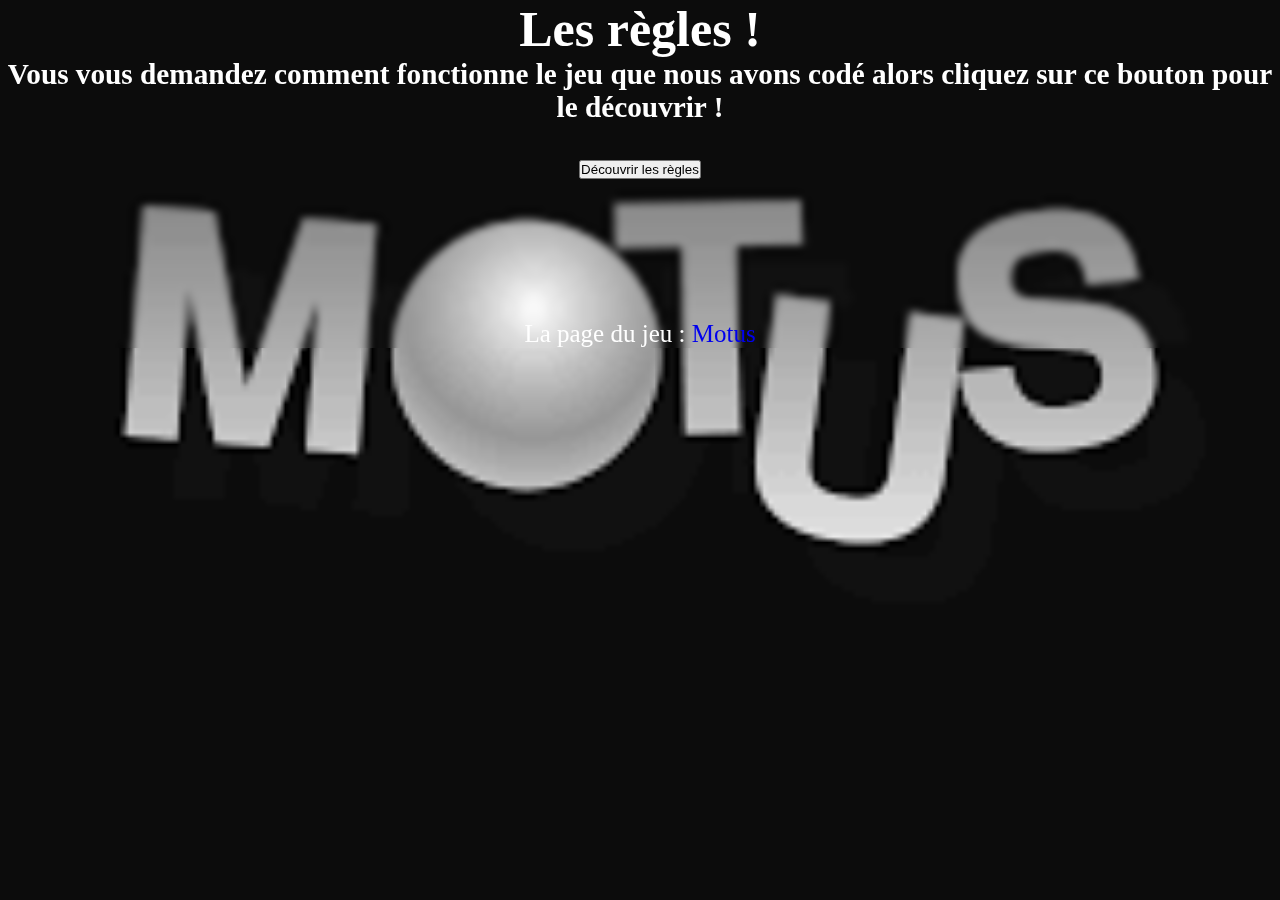
<file: page/Regles.html>
<!DOCTYPE html>
<html lang="fr">
<link rel='stylesheet' href='../css/regle_style.css'>

<head>
    <title> Règles du motus ! </title>
    <META charset="UTF-8" />
</head>

<body>
    <h1> Les règles ! </h1>

    <script>
        function regles() {
            var regle = " Le but du jeu consiste à trouver un mot choisi par l'ordinateur au hasard dans le dictionnaire. <br> Pour ceci le joueur a <span2> six </span2>essais avec lesquelles il pourra taper <span2> six </span2>mots différents. <br> Pour aider le joueur, lorsqu'une lettre se trouve dans le mot mais qu'elle n'est pas au bon endroit la lettre changera de couleur et se mettra en<span1> jaune</span1>. <br> Par contre si la lettre correspond à la lettre du mot mystère et se trouve au bon endroit celle-ci deviendra <span>rouge</span>. "
            var bouton = "<br/><input type='Button' value='Voir un exemple' onclick = 'bouton_fonc()'>"
            document.getElementById("reponse1").innerHTML = regle;
            document.getElementById("reponse1").style.color = "orange";
            document.getElementById("reponse2").innerHTML = bouton;
        }

        function bouton_fonc() {
            var tableau = "<table> <tr> <td id = 'case400'><span>t</span></td><td id = 'case401'>o</td><td id = 'case402'>u</td><td id = 'case403'><span1>r</span1></td></tr></table>"
            var texte_exemple = "Par exemple ici le mot mystere est <span2>tard</span2>, et l'essai du joueur est le mot <span2>tour</span2>. <br> On va donc voir que les deux 't' se trouve à la même place donc on aura la couleur <span>rouge </span>et le r ne sera pas à la bonne place mais présent dans le mot mystère et prendra la couleur <span1>jaune</span1> ."
            document.getElementById("reponse3").innerHTML = tableau;
            document.getElementById("reponse4").innerHTML = texte_exemple;
            document.getElementById("reponse4").style.color = "orange";
            var texte_aurevoir = "<h3> Voilà, maintenant vous connaissez les règles de notre jeu, je vous souhaite de bien vous amuser et si vous souhaitez retourner sur la page principale cliquez sur le lien en bas de la page ! </h3>"
            var bouton_aurevoir = "<br/><button onclick='Poulpibon.htm;'>Cliquez Ici</button>"
            document.getElementById("reponse5").innerHTML = texte_aurevoir;
        }

    </script>


    <form name='saisie'>
        <h3> Vous vous demandez comment fonctionne le jeu que nous avons codé alors cliquez sur ce bouton pour le
            découvrir ! </h3>
        <br /><input type='Button' value='Découvrir les règles' onclick='regles()'>

        <br />
        <p id='reponse1'></p>
        <br />
        <p id='reponse2'></p>
        <br />
        <p id='reponse3'></p>
        <br />
        <p id='reponse4'></p>
        <br />
        <p id='reponse5'></p>
        <br />
        <p id='reponse6'></p>
        La page du jeu : <a href="../index.html"> Motus </a>


</body>

</html>
</file>
<file: css/regle_style.css>
* {
    margin: 0;
    padding: 0;
    list-style: none;
    text-decoration: none;
}

html {
    scroll-behavior: smooth;
}

body {
    background-color: black;
    font-family: 'book antiqua', 'times new roman', times, serif;
    font-size: 25px;
    color: white;
    text-align: center;
    background-size: cover;
    background-repeat: no-repeat;
    background-attachment: fixed;
    background-position: center;
    background-image: url("[data-uri]");
    backdrop-filter: blur(3px);
}

h1 {
    font-family: 'book antiqua', 'times new roman', times, serif;
    font-size: 50px;
    text-align: center;
    color: rgb(255, 255, 255);
}

span {
    color: red;
}

span1 {
    color: yellow;
}

span2 {
    color: rgb(255, 255, 255)
}

.bouton {
    display: block;
    background-color: #719fee;
    border-radius: 10px;
    border: 4px double #1f69ec;
    color: #ffffff;
    font-size: 20px;
    padding: 10px;
    width: 200px;
    cursor: pointer;
}

table {
    font-family: 'book antiqua', 'times new roman', times, serif;
    font-size: 20px;
    width: 100%;
    border: solid 5px;
    border-spacing: 0;
    text-align: center;
    color: rgb(255, 255, 255)
}

td,
th {

    width: 10%;
    border: solid 1px black;
    border-spacing: 0;
}

@media screen and (max-width: 1000px) {
    h1 {
        margin-top: 20px;
    }

    body,
    p {
        margin: 20px;
        font-size: 1em;
    }

}
</file>
